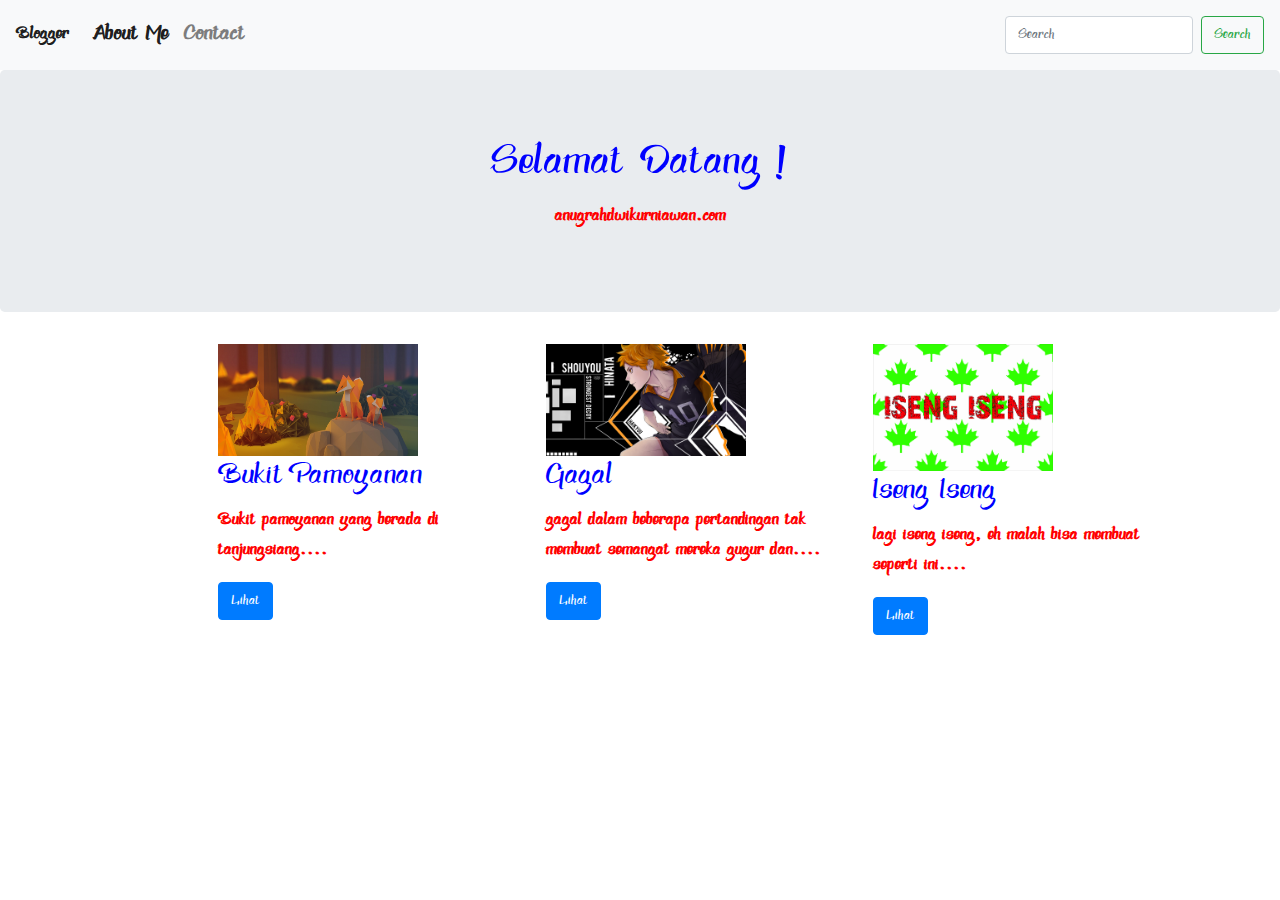
<file: index.html>
<!doctype html>
<html lang="en">
<head>
	<!--Required meta tags-->
	<meta charset="utf-8">
	<meta name="viewport" content="width=device-width, initial-scale=1, shrink-to-fit=no">
	<title>Blogger</title>
	<!--Bootstrap CSS-->
	<link rel="stylesheet" type="text/css" href="css/bootstrap.min.css">
	<style type="text/css">

		@font-face{
    		font-family:"Elliot";
    		src: url('font/Elliot.ttf');
		}
		.jumbotron{
    		font-size: 45px;
    		font-weight: bold;
    		font-family:"Elliot";
    		color: #000;
		}
		.caption{
    		font-size: 20px;
    		font-weight: bold;
    		font-family:"Elliot";
    		color: #000;
		}
		.help{
    		font-size: 25px;
    		font-weight: bold;
    		font-family:"Elliot";
    		color: #0000FF;
		}
		h2{
			font-size: 50px;
			color: #0000FF;
		}
        h3{
            font-size: 35px;
            color: #0000FF;
        }
		p{
			font-size: 20px;
			color: #FF0000;
		}
	</style>
</head>
<body>
	<div class="help">
	<nav class="navbar navbar-expand-lg navbar-light bg-light">
  <a class="navbar-brand" href="#">Blogger</a>
  <button class="navbar-toggler" type="button" data-toggle="collapse" data-target="#navbarSupportedContent" aria-controls="navbarSupportedContent" aria-expanded="false" aria-label="Toggle navigation">
    <span class="navbar-toggler-icon"></span>
  </button>

  <div class="collapse navbar-collapse" id="navbarSupportedContent">
    <ul class="navbar-nav mr-auto">
      <li class="nav-item active">
        <a class="nav-link" href="singel.html">About Me <span class="sr-only">(current)</span></a>
      </li>
      <li class="nav-item">
        <a class="nav-link" href="situs.html">Contact</a>
      </li>
    </ul>
    <form class="form-inline my-2 my-lg-0">
      <input class="form-control mr-sm-2" type="search" placeholder="Search" aria-label="Search">
      <button class="btn btn-outline-success my-2 my-sm-0" type="submit">Search</button>
    </form>
  </div>
</div>
</nav>
		<div class="jumbotron">
			<center>			
				<h2>Selamat Datang !</h2>
				<p>anugrahdwikurniawan.com</p>
			</center>
		</div>
		<div class="row">
		<div class="col-sm-3 offset-2">
			<div class="thumbnail">
				<img src="gambar/part3.jpg" alt="..." width="200px">
				<div class="caption">
					<h3>Bukit Pamoyanan</h3>
					<p>Bukit pamoyanan yang berada di tanjungsiang....</p>
					<p><a href="http://bukitpamoyanan.blogspot.com/" class="btn btn-primary" role="button">Lihat</a></p>
				</div>
			</div>
		</div>
		<div class="col-sm-3">
			<div class="thumbnail">
				<img src="gambar/ha.png" alt="..." width="200px">
				<div class="caption">
					<h3>Gagal</h3>
					<p>gagal dalam beberapa pertandingan tak membuat semangat mereka gugur dan....</p>
					<p><a href="" class="btn btn-primary" role="button">Lihat</a></p>
				</div>
			</div>
		</div>
		<div class="col-sm-3">
			<div class="thumbnail">
				<img src="gambar/hi.png" alt="..." width="180px">
				<div class="caption">
					<h3>Iseng Iseng</h3>
					<p>lagi iseng iseng, eh malah bisa membuat seperti ini....</p>
					<p><a href="https://anugrahdwikurniawan.wordpress.com/" class="btn btn-primary" role="button">Lihat</a></p>
				</div>
			</div>
		</div>
	</div>
 	</div>
	<br/>
	
	
	<div class="clearfix"></div>
</body>
</html>
</file>
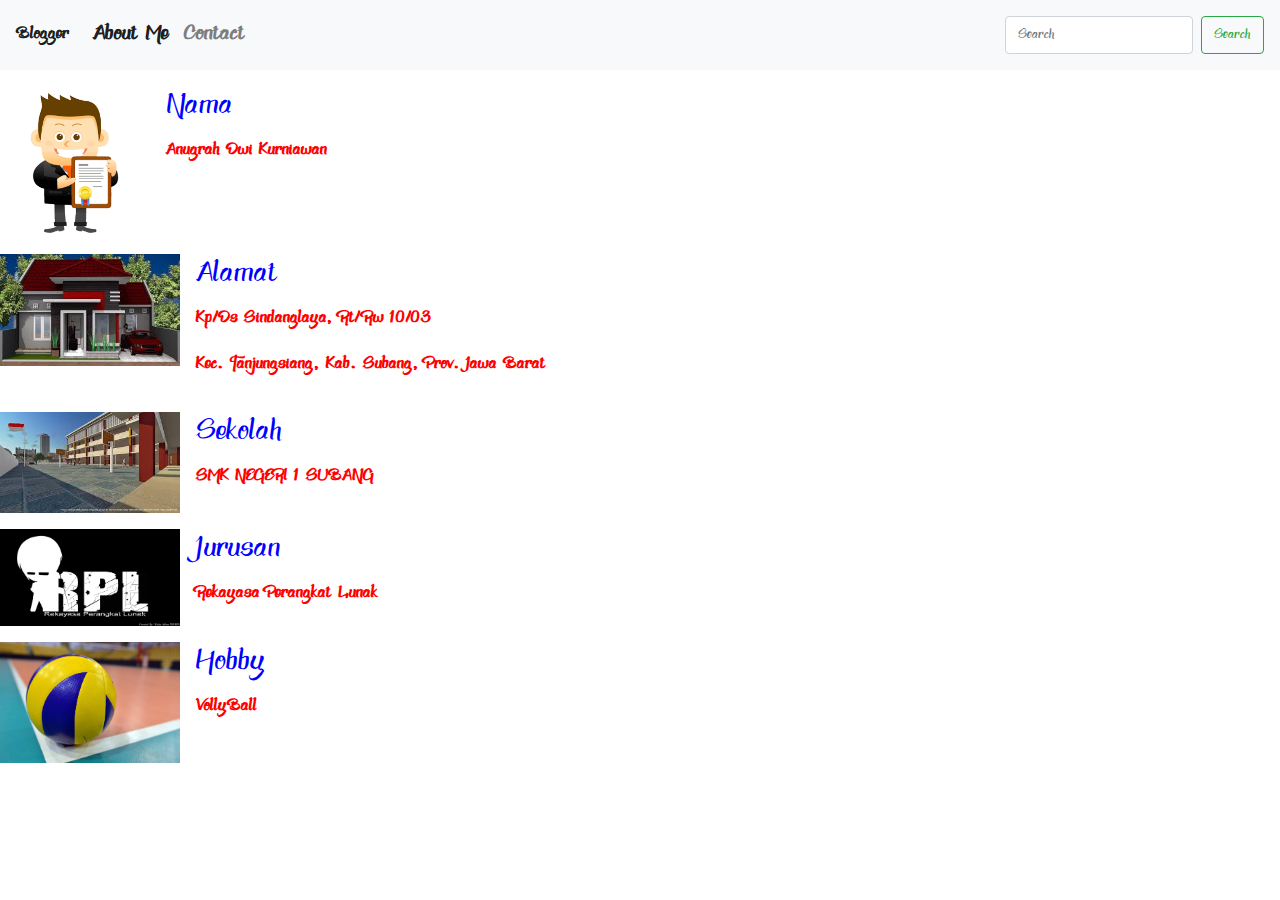
<file: singel.html>
<!doctype html>
<html lang="en">
<head>
  <!--Required meta tags-->
  <meta charset="utf-8">
  <meta name="viewport" content="width=device-width, initial-scale=1, shrink-to-fit=no">
  <title>Blogger</title>
  <!--Bootstrap CSS-->
  <link rel="stylesheet" type="text/css" href="css/bootstrap.min.css">
  <style type="text/css">

    @font-face{
        font-family:"Elliot";
        src: url('font/Elliot.ttf');
    }
    .help{
        font-size: 25px;
        font-weight: bold;
        font-family:"Elliot";
        color: #FF0000;
    }
    .media{
        font-size: 20px;
        font-weight: bold;
        font-family:"Elliot";
        color: #000;
        
    }
      h5{
        font-size: 35px;
          color: #0000FF;
      }
      p{
          font-size: 20px;
          color: #FF0000;
          margin-top: 1px;
      }
      
  </style>
<body>
  <div class="help">
  <nav class="navbar navbar-expand-lg navbar-light bg-light">
  <a class="navbar-brand" href="index.html">Blogger</a>
  <button class="navbar-toggler" type="button" data-toggle="collapse" data-target="#navbarSupportedContent" aria-controls="navbarSupportedContent" aria-expanded="false" aria-label="Toggle navigation">
    <span class="navbar-toggler-icon"></span>
  </button>

  <div class="collapse navbar-collapse" id="navbarSupportedContent">
    <ul class="navbar-nav mr-auto">
      <li class="nav-item active">
        <a class="nav-link" href="singel.html">About Me <span class="sr-only">(current)</span></a>
      </li>
      <li class="nav-item">
        <a class="nav-link" href="situs.html">Contact</a>
      </li>
    </ul>
    <form class="form-inline my-2 my-lg-0">
      <input class="form-control mr-sm-2" type="search" placeholder="Search" aria-label="Search">
      <button class="btn btn-outline-success my-2 my-sm-0" type="submit">Search</button>
    </form>
  </div>
      </nav>
      

<div class="media mt-3">
      <a class="pr-3" href="#">
        <img src="gambar/hiha.png" alt="Generic placeholder image" width="150px">
      </a>
      <div class="media-body">
        <h5 class="mt-0">Nama</h5>
      <p>Anugrah Dwi Kurniawan</p>
  </div>
      </div>
    <div class="media mt-3">
      <a class="pr-3" href="#">
        <img src="gambar/a.jpg" alt="Generic placeholder image" width="180px">
      </a>
      <div class="media-body">
        <h5 class="mt-0">Alamat</h5>
      <p>Kp/Ds Sindanglaya, Rt/Rw 10/03</p>
      <p>Kec. Tanjungsiang, Kab. Subang, Prov. Jawa Barat</p>
  </div>
    </div>
    <div class="media mt-3">
      <a class="pr-3" href="#">
        <img src="gambar/p.jpg" alt="Generic placeholder image" width="180px">
      </a>
      <div class="media-body">
        <h5 class="mt-0">Sekolah</h5>
      <p>SMK NEGERI 1 SUBANG</p>
        </div>   
  </div>
      <div class="media mt-3">
      <a class="pr-3" href="#">
        <img src="gambar/rpl.png" alt="Generic placeholder image" width="180px">
      </a>
      <div class="media-body">
        <h5 class="mt-0">Jurusan</h5>
      <p>Rekayasa Perangkat Lunak</p>
  </div>
      </div>
       <div class="media mt-3">
      <a class="pr-3" href="#">
        <img src="gambar/volly.jpg" alt="Generic placeholder image" width="180px">
      </a>
      <div class="media-body">
        <h5 class="mt-0">Hobby</h5>
      <p>VollyBall</p>
  </div>
      </div>

    </div>
</body>
</head>
</html>
</file>
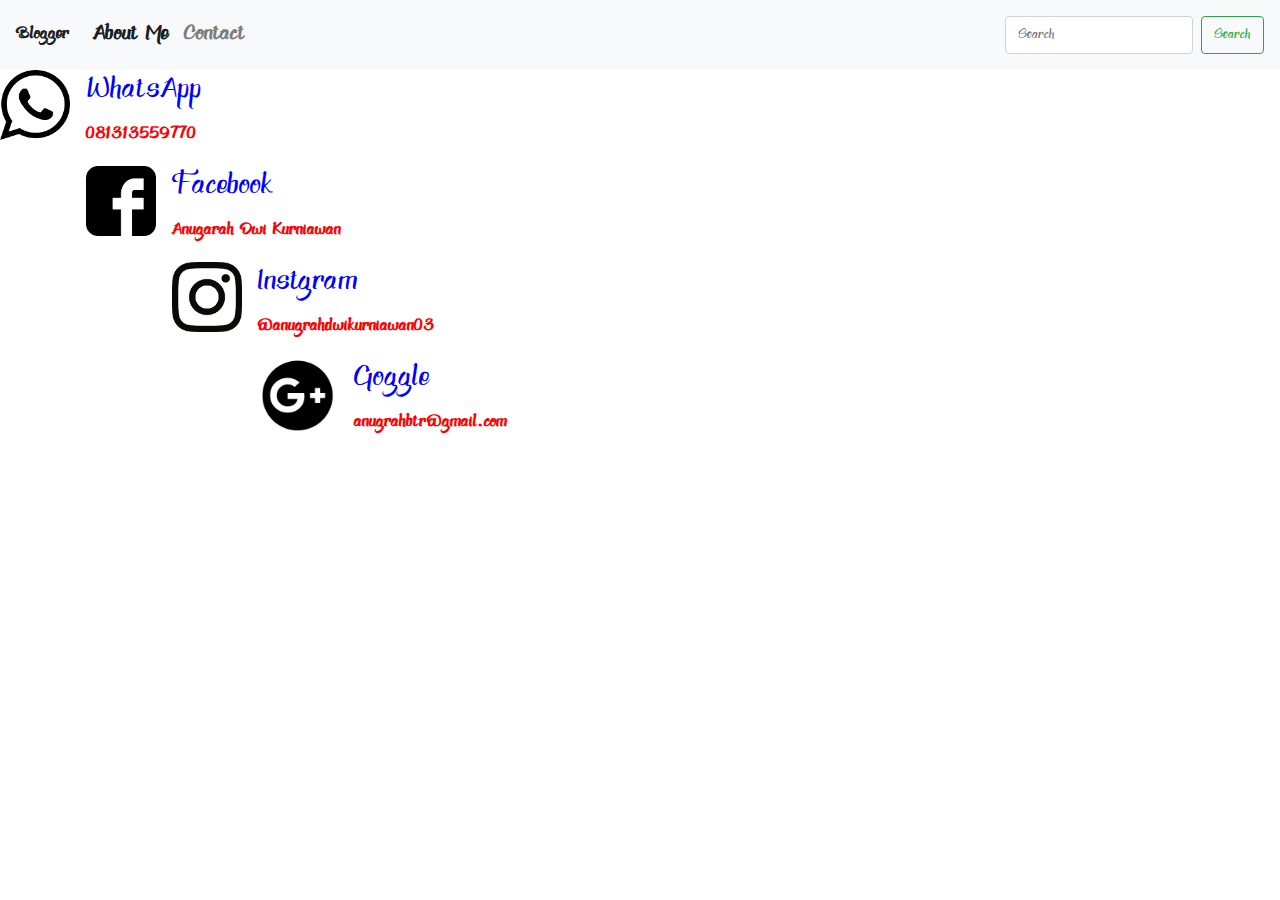
<file: situs.html>
<!doctype html>
<html lang="en">
<head>
  <!--Required meta tags-->
  <meta charset="utf-8">
  <meta name="viewport" content="width=device-width, initial-scale=1, shrink-to-fit=no">
  <title>Blogger</title>
  <!--Bootstrap CSS-->
  <link rel="stylesheet" type="text/css" href="css/bootstrap.min.css">
  <style type="text/css">
    @font-face{
        font-family:"Elliot";
        src: url('font/Elliot.ttf');
    }
    .help{
        font-size: 25px;
        font-weight: bold;
        font-family:"Elliot";
        color: #0000FF;
    }
    .media{
        font-size: 20px;
        font-weight: bold;
        font-family:"Elliot";
        color: #000;
    }
      h5{
          font-size: 35px;
          color: #0000FF;
      }
      p{
       font-size: 20px;
        color: #FF0000;
      }
  </style>
<body>
  <div class="help">
  <nav class="navbar navbar-expand-lg navbar-light bg-light">
  <a class="navbar-brand" href="index.html">Blogger</a>
  <button class="navbar-toggler" type="button" data-toggle="collapse" data-target="#navbarSupportedContent" aria-controls="navbarSupportedContent" aria-expanded="false" aria-label="Toggle navigation">
    <span class="navbar-toggler-icon"></span>
  </button>

  <div class="collapse navbar-collapse" id="navbarSupportedContent">
    <ul class="navbar-nav mr-auto">
      <li class="nav-item active">
        <a class="nav-link" href="singel.html">About Me <span class="sr-only">(current)</span></a>
      </li>
      <li class="nav-item">
        <a class="nav-link" href="situs.html">Contact</a>
      </li>
      <li class="nav-item dropdown">
    </ul>
    <form class="form-inline my-2 my-lg-0">
      <input class="form-control mr-sm-2" type="search" placeholder="Search" aria-label="Search">
      <button class="btn btn-outline-success my-2 my-sm-0" type="submit">Search</button>
    </form>
  </div>
</div>
</nav>
<div class="media">
  <img class="mr-3" src="gambar/ii.png" alt="Generic placeholder image" width="70px">
  <div class="media-body">
    <h5 class="mt-0">WhatsApp</h5>
      <p>081313559770</p>
<div class="media">
  <img class="mr-3" src="gambar/p.png" alt="Generic placeholder image" width="70px">
  <div class="media-body">
    <h5 class="mt-0">Facebook</h5>
      <p>Anugarah Dwi Kurniawan</p>
<div class="media">
  <img class="mr-3" src="gambar/index.png" alt="Generic placeholder image" width="70px">
  <div class="media-body">
    <h5 class="mt-0">Instgram</h5>
      <p>@anugrahdwikurniawan03</p>
<div class="media">
  <img class="mr-3" src="gambar/images.png" alt="Generic placeholder image" width="80px">
  <div class="media-body">
    <h5 class="mt-0">Goggle</h5>
      <p>anugrahbtr@gmail.com</p>
</div>
</file>
